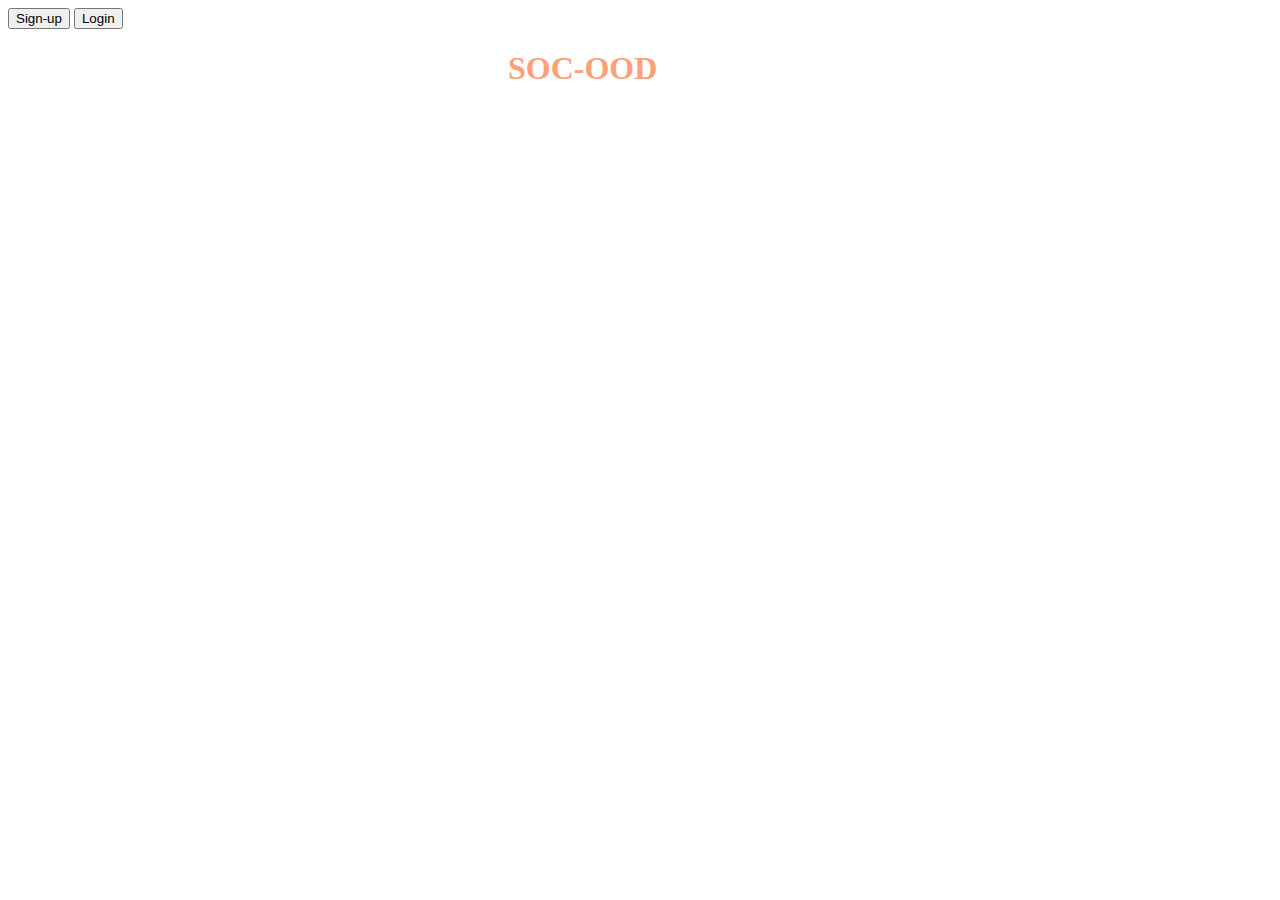
<file: NU/index.html>
<!doctype html>
<html lang="en">
  <head>
    
    <div class="d-grid gap-2 d-md-flex justify-content-md-end">
      <button class="btn btn-green me-md-2" type="button">Sign-up</button>
      <button class="btn btn-green" type="button">Login</button>
    </div>
    <link href="https://cdn.jsdelivr.net/npm/bootstrap@5.3.0-alpha3/dist/css/bootstrap.min.css" rel="stylesheet" integrity="sha384-KK94CHFLLe+nY2dmCWGMq91rCGa5gtU4mk92HdvYe+M/SXH301p5ILy+dN9+nJOZ" crossorigin="anonymous">

    <meta charset="utf-8">
    <meta name="viewport" content="width=device-width, initial-scale=1">
    <title>Bootstrap demo</title>
    
  </head>
  <html>
  <head>
    
    <style>
      h1 {
        color:lightsalmon;
      }
      .shift-heading {
        margin-left: 500px; /* adjust the value to shift the heading more or less */
      }
    </style>
    
    <body>
      <nav class="nav nav-pills nav-justified">
        <!-- navigation bar links -->
      </nav>
      <h1 class="shift-heading">SOC-OOD</h1>
      <!-- rest of the webpage content -->
    </body>
  </head>
</html>

    <script src="https://cdn.jsdelivr.net/npm/bootstrap@5.3.0-alpha3/dist/js/bootstrap.bundle.min.js" integrity="sha384-ENjdO4Dr2bkBIFxQpeoTz1HIcje39Wm4jDKdf19U8gI4ddQ3GYNS7NTKfAdVQSZe" crossorigin="anonymous"></script>
    <script src="https://cdn.jsdelivr.net/npm/@popperjs/core@2.11.7/dist/umd/popper.min.js" integrity="sha384-zYPOMqeu1DAVkHiLqWBUTcbYfZ8osu1Nd6Z89ify25QV9guujx43ITvfi12/QExE" crossorigin="anonymous"></script>
    <script src="https://cdn.jsdelivr.net/npm/bootstrap@5.3.0-alpha3/dist/js/bootstrap.min.js" integrity="sha384-Y4oOpwW3duJdCWv5ly8SCFYWqFDsfob/3GkgExXKV4idmbt98QcxXYs9UoXAB7BZ" crossorigin="anonymous"></script>

  </body>
</html>
</file>
